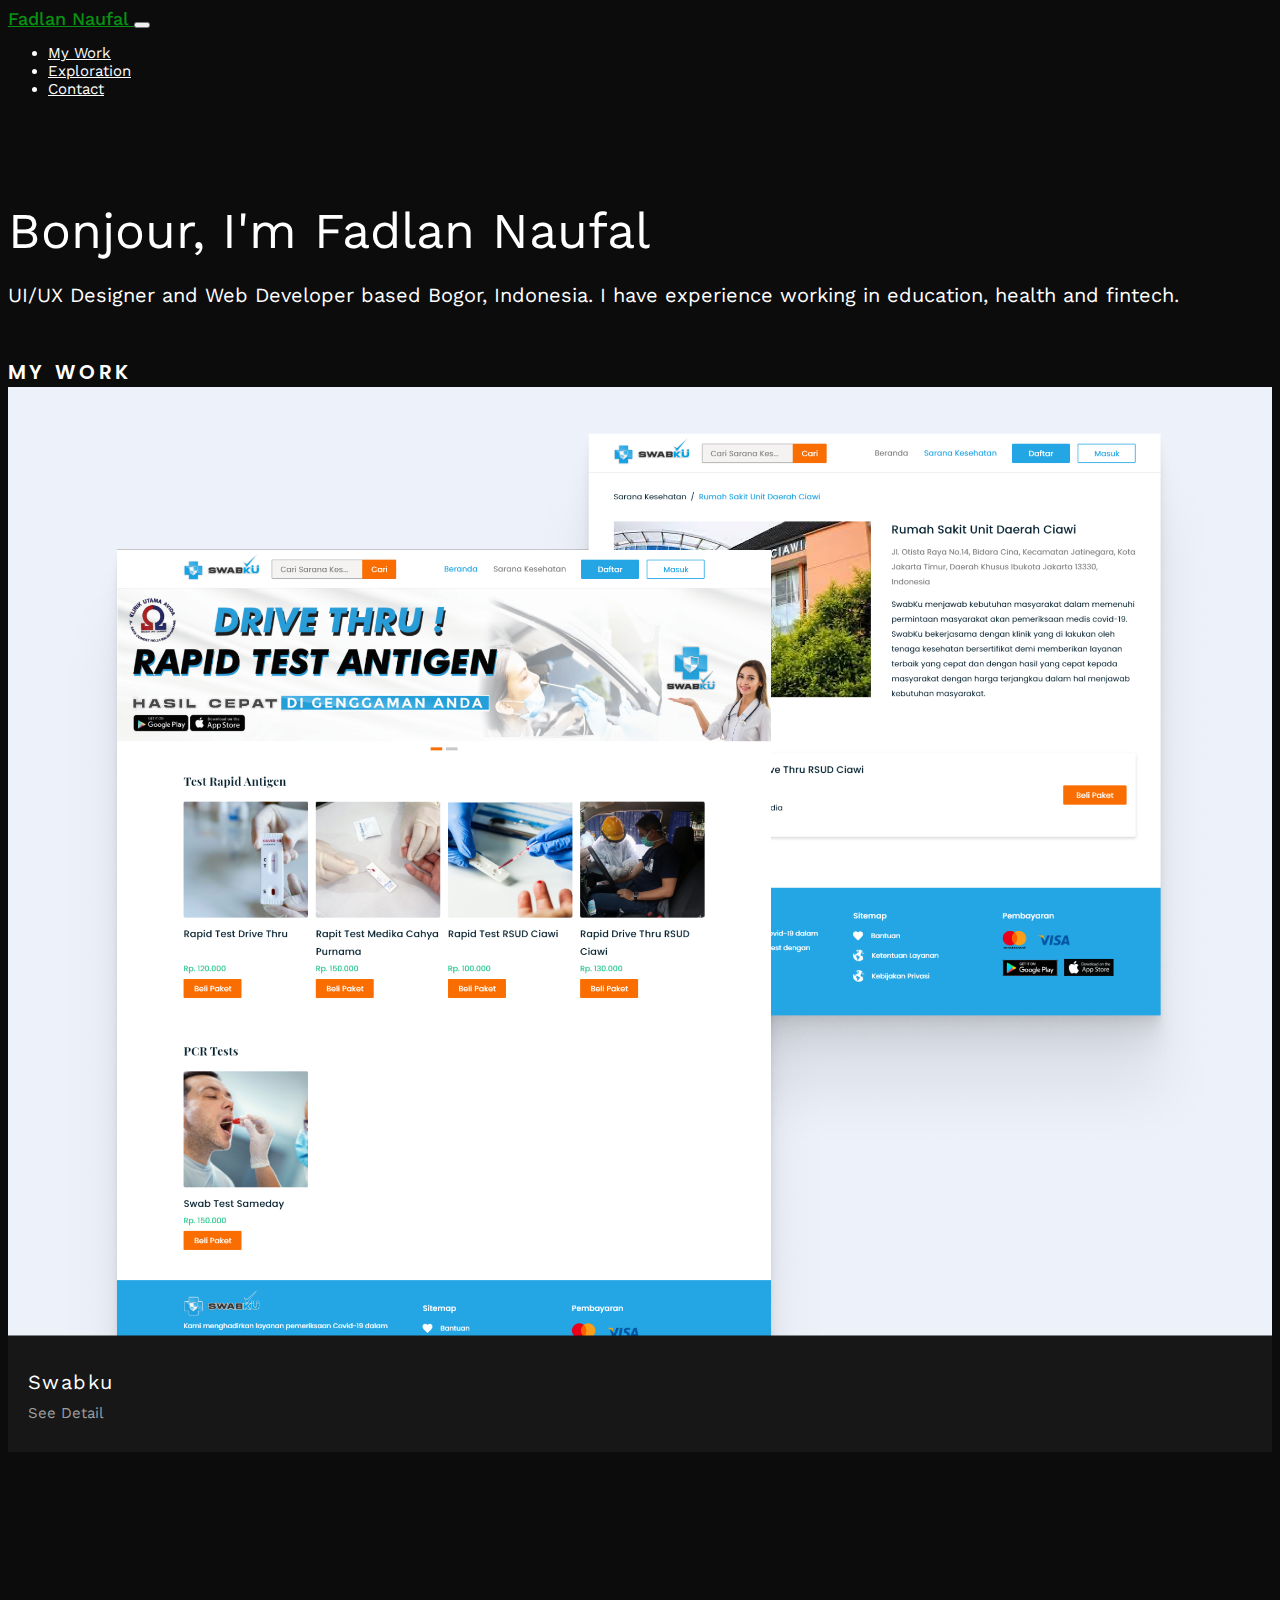
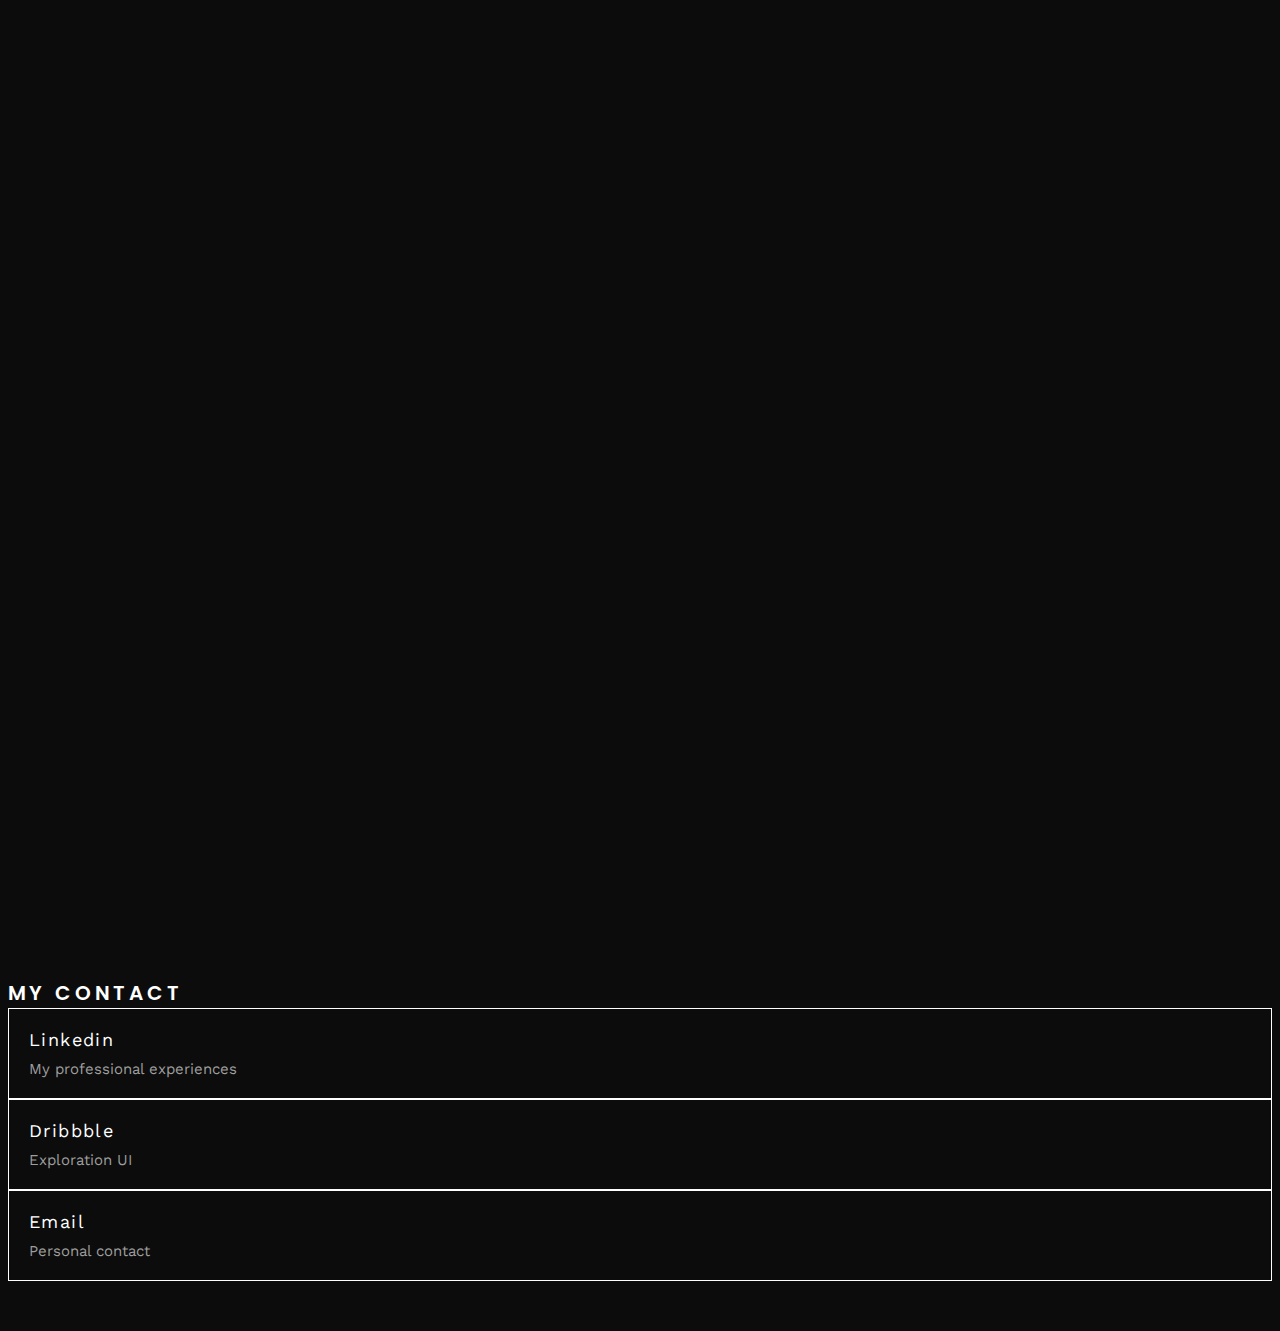
<file: index.html>
<!doctype html>
<html lang="en">

<head>
    <!-- Required meta tags -->
    <meta charset="utf-8">
    <meta name="viewport" content="width=device-width, initial-scale=1">
    <title>Fadlan Naufal</title>
    <!-- Bootstrap CSS -->
    <link rel="stylesheet" href="https://cdn.jsdelivr.net/npm/bootstrap@4.6.0/dist/css/bootstrap.min.css"
    integrity="sha384-B0vP5xmATw1+K9KRQjQERJvTumQW0nPEzvF6L/Z6nronJ3oUOFUFpCjEUQouq2+l" crossorigin="anonymous">
    <link rel="preconnect" href="https://fonts.googleapis.com">
    <link rel="preconnect" href="https://fonts.gstatic.com" crossorigin>
    <link href="https://fonts.googleapis.com/css2?family=Work+Sans:wght@300;400;500;600&display=swap" rel="stylesheet">
    <link href="https://fonts.googleapis.com/css2?family=Poppins:wght@300;400;500&display=swap" rel="stylesheet">
    <link href="https://unpkg.com/aos@2.3.1/dist/aos.css" rel="stylesheet">
    <link rel="stylesheet" href="assets/styles/main.css">
    <script src="assets/config/index.js"></script>
    <script>
        (function (h, o, t, j, a, r) {
          h.hj =
            h.hj ||
            function () {
              (h.hj.q = h.hj.q || []).push(arguments);
            };
          h._hjSettings = { hjid: 3189611, hjsv: 6 };
          a = o.getElementsByTagName("head")[0];
          r = o.createElement("script");
          r.async = 1;
          r.src = t + h._hjSettings.hjid + j + h._hjSettings.hjsv;
          a.appendChild(r);
        })(window, document, "https://static.hotjar.com/c/hotjar-", ".js?sv=");
      </script>
    <title>Hello, world!</title>
</head>

<body>
    <nav class="navbar navbar-expand-lg navbar-light bg-primary-new">
        <div class="container">
          <a class="navbar-brand" href="#">
            <span>Fadlan Naufal</span>
          </a>
          <button class="navbar-toggler navbar-toggler-right" type="button" data-toggle="collapse" data-target="#navbarNav"
            aria-controls="navbarNav" aria-expanded="false" aria-label="Toggle navigation">
            <span class="navbar-toggler-icon"></span>
          </button>
          <div class="collapse navbar-collapse" id="navbarNav">
            <ul class="navbar-nav ml-auto">
              <li class="nav-item">
                <a class="nav-link  ml-0 ml-md-4" href="#mywork">My Work</a>
              </li>
              <li class="nav-item">
                <a class="nav-link  ml-0 ml-md-4" href="#explore">Exploration</a>
              </li>
              <li class="nav-item">
                <a class="nav-link  ml-0 ml-md-4" href="#contact">Contact</a>
              </li>
            </ul>
          </div>
        </div>
    </nav>
    <section class="section-hero container py-4">
        <div class="row">
            <div class="col-sm-12 col-md-6 hero-text">
                <div class="hero-title">Bonjour, I'm Fadlan Naufal</div>
                <div class="hero-subtitle">UI/UX Designer and Web Developer based Bogor, Indonesia. I have experience working in education, health and fintech.</div>
            </div>
<!--             <div class="col-sm-12 col-md-6 d-none d-md-block">
                <img src="assets/images/hero_fadlan.jpg" alt="" class="hero-image" width="500">
            </div> -->
        </div>
    </section>
    <div id="mywork"></div>
    <!-- START MENU MY WORK -->
    <section class="section-my-work container">
        <div class="section-title">MY WORK</div>
        <div class="row mt-4">
            <div class="col-12 col-md-6 mb-4">
                <div class="work-item" data-aos="fade-up">
                    <a href="https://bottlenose-gopher-68d.notion.site/Swabku-Online-Booking-PCR-Test-6ed935c9055540c8bebf6f369cb87a0a" class="item-link" target="_blank">
                        <div class="work-image">
                            <img class="image-item" src="assets/images/project_1.png" alt="">
                        </div>
                        <div class="work-text">
                            <div class="work-title">Swabku</div>
                            <div class="work-detail">See Detail</div>
                        </div>
                    </a>
                </div>
            </div>
            <div class="col-12 col-md-6 mb-4">
                <div class="work-item" data-aos="fade-up">
                    <a href="https://bottlenose-gopher-68d.notion.site/Simple-Design-System-Mobile-UI-Design-eaaaf74afd094d698df14e879ecfdbfd" class="item-link" target="_blank">
                        <div class="work-image">
                            <img class="image-item" src="assets/images/project_2.png" alt="">
                        </div>
                        <div class="work-text">
                            <div class="work-title">Simple Design System - Mobile UI Design</div>
                            <div class="work-detail">See Detail</div>
                        </div>
                    </a>
                </div>
            </div>
            <div class="col-12 col-md-6 mb-4">
                <div class="work-item" data-aos="fade-up">
                    <a href="https://www.notion.so/Wikrama-Homestay-32709849773b4e8db5cf268a39f16432" class="item-link" target="_blank">
                        <div class="work-image">
                            <img class="image-item" src="assets/images/project_3.png" alt="">
                        </div>
                        <div class="work-text">
                            <div class="work-title">Wikrama Homestay - Case Study</div>
                            <div class="work-detail">See Detail</div>
                        </div>
                    </a>
                </div>
            </div>
            <div class="col-12 col-md-6 mb-4">
                <div class="work-item" data-aos="fade-up">
                    <a href="https://drive.google.com/file/d/1C_OPFosi-v3gkjX1TNbR-qEJoZZCG28S/view?usp=sharing" class="item-link" target="_blank">
                        <div class="work-image">
                            <img class="image-item" src="assets/images/project_4.png" alt="">
                        </div>
                        <div class="work-text">
                            <div class="work-title">Kerja+ Jobseeker App - Case Study</div>
                            <div class="work-detail">See Detail</div>
                        </div>
                    </a>
                </div>
            </div>
            <div class="col-12 col-md-6 mb-4">
                <div class="work-item" data-aos="fade-up">
                    <a href="https://drive.google.com/file/d/1dTgFFAZ1vKdyC7lBbP635gI1tACrFFT4/view?usp=sharing" class="item-link" target="_blank">
                        <div class="work-image">
                            <img class="image-item" src="assets/images/project_5.png" alt="">
                        </div>
                        <div class="work-text">
                            <div class="work-title">Kerja+ Customer App - Case Study</div>
                            <div class="work-detail">See Detail</div>
                        </div>
                    </a>
                </div>
            </div>
            <div class="col-12 col-md-6 mb-4">
                <div class="work-item" data-aos="fade-up">
                    <a href="https://drive.google.com/file/d/17Q1V8G2QP3v0WPzwzvpTOODweomb0JIK/view?usp=sharing" class="item-link" target="_blank">
                        <div class="work-image">
                            <img class="image-item" src="assets/images/project_6.png" alt="">
                        </div>
                        <div class="work-text">
                            <div class="work-title">SJS+ Employee App - Case Study</div>
                            <div class="work-detail">See Detail</div>
                        </div>
                    </a>
                </div>
            </div>
            <div class="col-12 col-md-6 mb-4">
                <div class="work-item" data-aos="fade-up">
                    <a href="https://drive.google.com/file/d/11hPWaJQR12FbCZs7w5vqJ-nT6aQD6j5u/view?usp=sharing" class="item-link" target="_blank">
                        <div class="work-image">
                            <img class="image-item" src="assets/images/project_7.png" alt="">
                        </div>
                        <div class="work-text">
                            <div class="work-title">SJS+ Customer App - Case Study</div>
                            <div class="work-detail">See Detail</div>
                        </div>
                    </a>
                </div>
            </div>
        </div>
    </section>
    <!-- END MENU MY WORK -->
    <div id="explore"></div>
    <!-- START MENU EXPLORATION -->
    <section class="section-exploration container">
        <div class="section-title">EXPLORATION</div>
        <div class="row mt-4">
            <div class="col-12 mb-4" data-aos="fade-up">
                <img src="assets/images/explore_1.png" alt="" class="explore-image">
            </div>
            <div class="col-12 mb-4" data-aos="fade-up">
                <img src="assets/images/explore_2.png" alt="" class="explore-image">
            </div>
            <div class="col-12 mb-4" data-aos="fade-up">
                <img src="assets/images/explore_3.png" alt="" class="explore-image">
            </div>
        </div>
    </section>
    <!-- END MENU EXPLORATION -->
    <div id="contact"></div>
    <!-- START MENU MY CONTACT -->
    <section class="section-contact container">
        <div class="section-title">MY CONTACT</div>
        <div class="row mt-4">
            <div class="col-12 col-md-4">
                <a href="https://www.linkedin.com/in/fadlan-dev/" class="item-link" target="_blank">
                    <div class="contact-item">
                        <div class="contact-title">Linkedin</div>
                        <div class="contact-subtitle">My professional experiences</div>
                    </div>
                </a>
            </div>
            <div class="col-12 col-md-4">
                <a href="https://dribbble.com/LordFadlan" class="item-link" target="_blank">
                    <div class="contact-item">
                        <div class="contact-title">Dribbble</div>
                        <div class="contact-subtitle">Exploration UI</div>
                    </div>
                </a>
            </div>
            <div class="col-12 col-md-4">
                <a href="mailto:lordfadlan@gmail.com" class="item-link" target="_blank">
                    <div class="contact-item">
                        <div class="contact-title">Email</div>
                        <div class="contact-subtitle">Personal contact</div>
                    </div>
                </a>
            </div>
        </div>
    </section>
    <!-- END MENU MY CONTACT -->

    <script src="https://code.jquery.com/jquery-3.5.1.slim.min.js"
    integrity="sha384-DfXdz2htPH0lsSSs5nCTpuj/zy4C+OGpamoFVy38MVBnE+IbbVYUew+OrCXaRkfj"
    crossorigin="anonymous"></script>
  <script src="https://cdn.jsdelivr.net/npm/bootstrap@4.6.0/dist/js/bootstrap.bundle.min.js"
    integrity="sha384-Piv4xVNRyMGpqkS2by6br4gNJ7DXjqk09RmUpJ8jgGtD7zP9yug3goQfGII0yAns"
    crossorigin="anonymous"></script>
    <script src="https://unpkg.com/aos@2.3.1/dist/aos.js"></script>
    <script>
        AOS.init();
    </script>

    <!-- Option 2: Separate Popper and Bootstrap JS -->
    <!--
    <script src="https://cdn.jsdelivr.net/npm/@popperjs/core@2.9.2/dist/umd/popper.min.js" integrity="sha384-IQsoLXl5PILFhosVNubq5LC7Qb9DXgDA9i+tQ8Zj3iwWAwPtgFTxbJ8NT4GN1R8p" crossorigin="anonymous"></script>
    <script src="https://cdn.jsdelivr.net/npm/bootstrap@5.0.2/dist/js/bootstrap.min.js" integrity="sha384-cVKIPhGWiC2Al4u+LWgxfKTRIcfu0JTxR+EQDz/bgldoEyl4H0zUF0QKbrJ0EcQF" crossorigin="anonymous"></script>
    -->
</body>

</html>
</file>
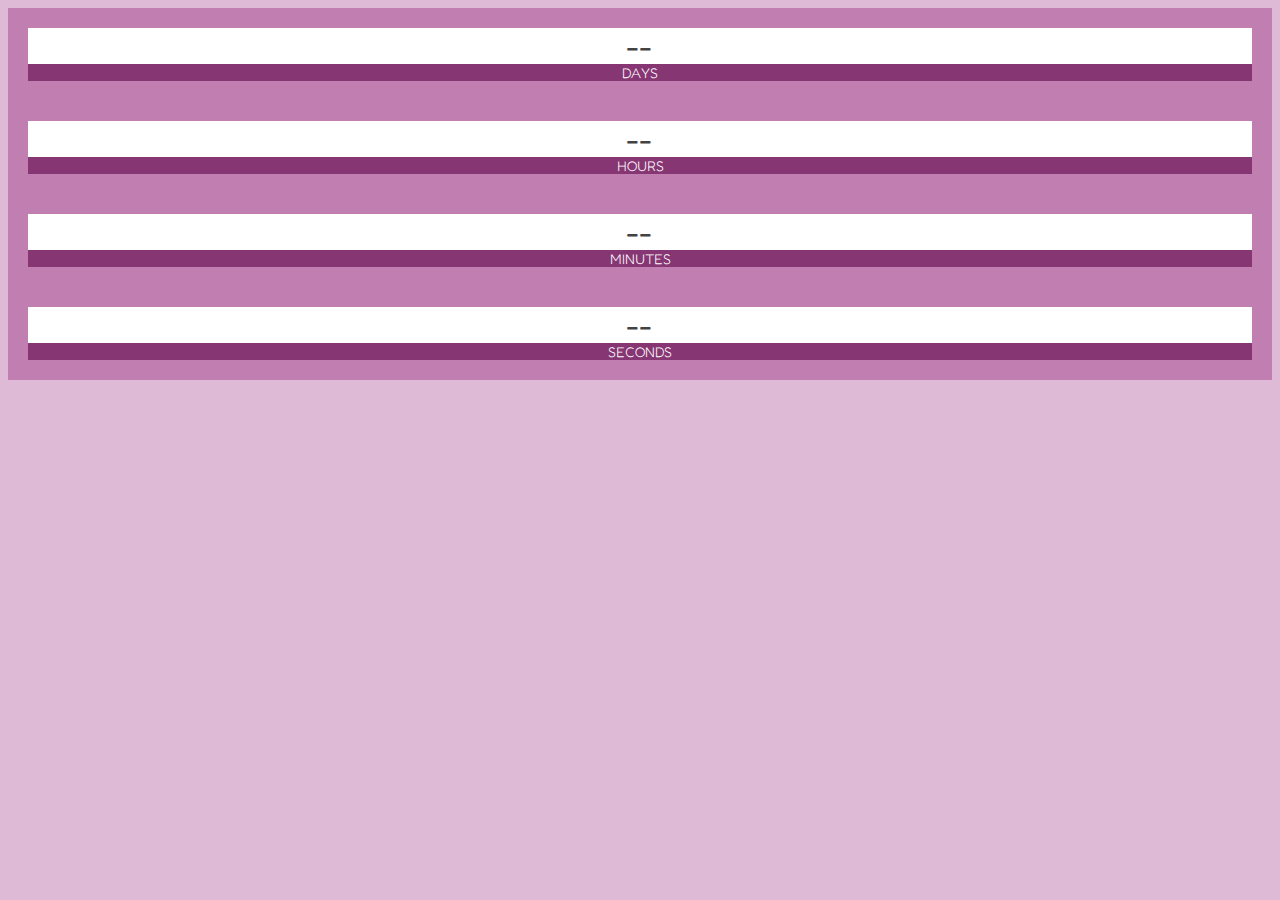
<file: timer.html>
<!DOCTYPE html>
<html lang="en">
  <head>
    <!-- Required meta tags -->
    <meta charset="utf-8" />
    <meta
      name="viewport"
      content="width=device-width, initial-scale=1, shrink-to-fit=no"
    />
    <link rel="preconnect" href="https://fonts.googleapis.com" />
    <link rel="preconnect" href="https://fonts.gstatic.com" crossorigin />
    <link
      href="https://fonts.googleapis.com/css2?family=Fredoka+One&display=swap"
      rel="stylesheet"
    />
    <link
      href="https://fonts.googleapis.com/css2?family=Poppins:ital,wght@0,300;0,400;0,500;0,600;1,500;1,700&display=swap"
      rel="stylesheet"
    />
    <link
      href="https://fonts.googleapis.com/css2?family=Titillium+Web:wght@300;400;600;700&display=swap"
      rel="stylesheet"
    />
    <!-- Bootstrap CSS -->
    <link
      rel="stylesheet"
      href="https://cdn.jsdelivr.net/npm/bootstrap@4.6.0/dist/css/bootstrap.min.css"
      integrity="sha384-B0vP5xmATw1+K9KRQjQERJvTumQW0nPEzvF6L/Z6nronJ3oUOFUFpCjEUQouq2+l"
      crossorigin="anonymous"
    />
    <title>Hello, world!</title>
    <!-- Hotjar Tracking Code for https://fadlannaufal.netlify.app/ -->
    <script>
        (function (h, o, t, j, a, r) {
          h.hj =
            h.hj ||
            function () {
              (h.hj.q = h.hj.q || []).push(arguments);
            };
          h._hjSettings = { hjid: 3189611, hjsv: 6 };
          a = o.getElementsByTagName("head")[0];
          r = o.createElement("script");
          r.async = 1;
          r.src = t + h._hjSettings.hjid + j + h._hjSettings.hjsv;
          a.appendChild(r);
        })(window, document, "https://static.hotjar.com/c/hotjar-", ".js?sv=");
      </script>
  </head>

  <style>
    body {
      background-color: #dfbad6;
      font-family: "Fredoka One", cursive;
    }
    .counter {
      background-color: #fff;
      font-size: 30px;
      font-weight: 400;
      color: #434343;
    }
    .label {
      background-color: #873674;
      font-size: 14px;
      font-weight: 100;
      color: white;
      text-transform: capitalize;
    }
    .timerbox {
      padding: 20px;
      background-color: #c07fb0;
      text-align: center;
    }
  </style>

  <body>
    <div class="container">
      <div class="row">
        <div class="col-sm-12 col-md-3">
          <div class="timerbox mb-3 mb-md-0">
            <div class="counter"><span id="days">--</span></div>
            <div class="label">DAYS</div>
          </div>
        </div>
        <div class="col-sm-12 col-md-3">
          <div class="timerbox mb-3 mb-md-0">
            <div class="counter"><span id="hours">--</span></div>
            <div class="label">HOURS</div>
          </div>
        </div>
        <div class="col-sm-12 col-md-3">
          <div class="timerbox mb-3 mb-md-0">
            <div class="counter"><span id="minutes">--</span></div>
            <div class="label">MINUTES</div>
          </div>
        </div>
        <div class="col-sm-12 col-md-3">
          <div class="timerbox mb-0 mb-sm-3 mb-xs-3">
            <div class="counter"><span id="seconds">--</span></div>
            <div class="label">SECONDS</div>
          </div>
        </div>
      </div>
    </div>

    <!-- Optional JavaScript; choose one of the two! -->

    <!-- Option 1: jQuery and Bootstrap Bundle (includes Popper) -->
    <script
      src="https://code.jquery.com/jquery-3.5.1.slim.min.js"
      integrity="sha384-DfXdz2htPH0lsSSs5nCTpuj/zy4C+OGpamoFVy38MVBnE+IbbVYUew+OrCXaRkfj"
      crossorigin="anonymous"
    ></script>
    <script
      src="https://cdn.jsdelivr.net/npm/bootstrap@4.6.0/dist/js/bootstrap.bundle.min.js"
      integrity="sha384-Piv4xVNRyMGpqkS2by6br4gNJ7DXjqk09RmUpJ8jgGtD7zP9yug3goQfGII0yAns"
      crossorigin="anonymous"
    ></script>

    <script>
      const second = 1000;
      const minute = second * 60;
      const hour = minute * 60;
      const day = hour * 24;

      let count_down = new Date("09/07/2022 00:00:00").getTime();
      let x = setInterval(() => countDown(), second);

      function countDown() {
        let now = new Date(Date.now()).getTime();
        let diff = count_down - now;

        document.getElementById("days").innerText = Math.floor(diff / day);
        document.getElementById("hours").innerText = Math.floor(
          (diff % day) / hour
        );
        document.getElementById("minutes").innerText = Math.floor(
          (diff % hour) / minute
        );
        document.getElementById("seconds").innerText = Math.floor(
          (diff % minute) / second
        );
      }

      function resetCountdown() {
        clearInterval(x);
        let date_end = document.form_main.date_end.value;
        count_down = new Date(`${date_end} 00:00:00`).getTime();
        x = setInterval(() => countDown(), second);
      }
    </script>
    
  </body>
</html>
</file>
<file: assets/styles/main.css>
body {
  font-family: "Work Sans", sans-serif;
  font-size: 15px;
  background-color: #0C0C0C;
  color: #FFFFFF;
}

.bg-primary-new {
  background-color: #0C0C0C;
}

.navbar .navbar-brand {
  font-size: 18px;
  font-weight: 500;
  color: #079211;
}
.navbar .navbar-brand:hover {
  color: #FFFFFF;
}

.navbar-light .navbar-nav .nav-link {
  color: #FFFFFF;
}
.navbar-light .navbar-nav .nav-link:hover {
  color: #079211;
  text-decoration: none;
}

.section-hero .hero-text {
  margin-top: 100px;
}
.section-hero .hero-text .hero-title {
  font-size: 50px;
  line-height: 1.3;
}
.section-hero .hero-text .hero-subtitle {
  margin-top: 20px;
  font-size: 20px;
}

.section-my-work {
  margin-top: 50px;
}
.section-my-work .section-title {
  font-family: "Poppins", sans-serif;
  text-transform: capitalize;
  font-weight: 600;
  font-size: 20px;
  letter-spacing: 4px;
}
.section-my-work .work-item {
  background-color: #171717;
}
.section-my-work .work-item .item-link {
  text-decoration: none;
}
.section-my-work .work-item .work-image img {
  max-width: 100%;
}
.section-my-work .work-item .work-text {
  padding: 30px 20px;
}
.section-my-work .work-item .work-text .work-title {
  margin-bottom: 10px;
  font-size: 20px;
  letter-spacing: 1.4px;
  color: #FFFFFF;
}
.section-my-work .work-item .work-text .work-detail {
  color: #9E9E9E;
}

.section-exploration {
  margin-top: 50px;
}
.section-exploration .section-title {
  font-family: "Poppins", sans-serif;
  text-transform: capitalize;
  font-weight: 600;
  font-size: 20px;
  letter-spacing: 4px;
}
.section-exploration .explore-image {
  max-width: 100%;
}

.section-contact {
  margin-top: 50px;
  margin-bottom: 50px;
}
.section-contact .section-title {
  font-family: "Poppins", sans-serif;
  text-transform: capitalize;
  font-weight: 600;
  font-size: 20px;
  letter-spacing: 4px;
}
.section-contact .item-link {
  text-decoration: none;
}
.section-contact .item-link .contact-item {
  cursor: pointer;
  border: 1px solid #FFFFFF;
  padding: 20px;
}
.section-contact .item-link .contact-item:hover {
  background-color: #079211;
  border: 1px solid #0C0C0C;
}
.section-contact .item-link .contact-item .contact-title {
  color: #FFFFFF;
  font-size: 18px;
  margin-bottom: 10px;
  letter-spacing: 1.4px;
}
.section-contact .item-link .contact-item .contact-subtitle {
  color: #9E9E9E;
}/*# sourceMappingURL=main.css.map */
</file>
